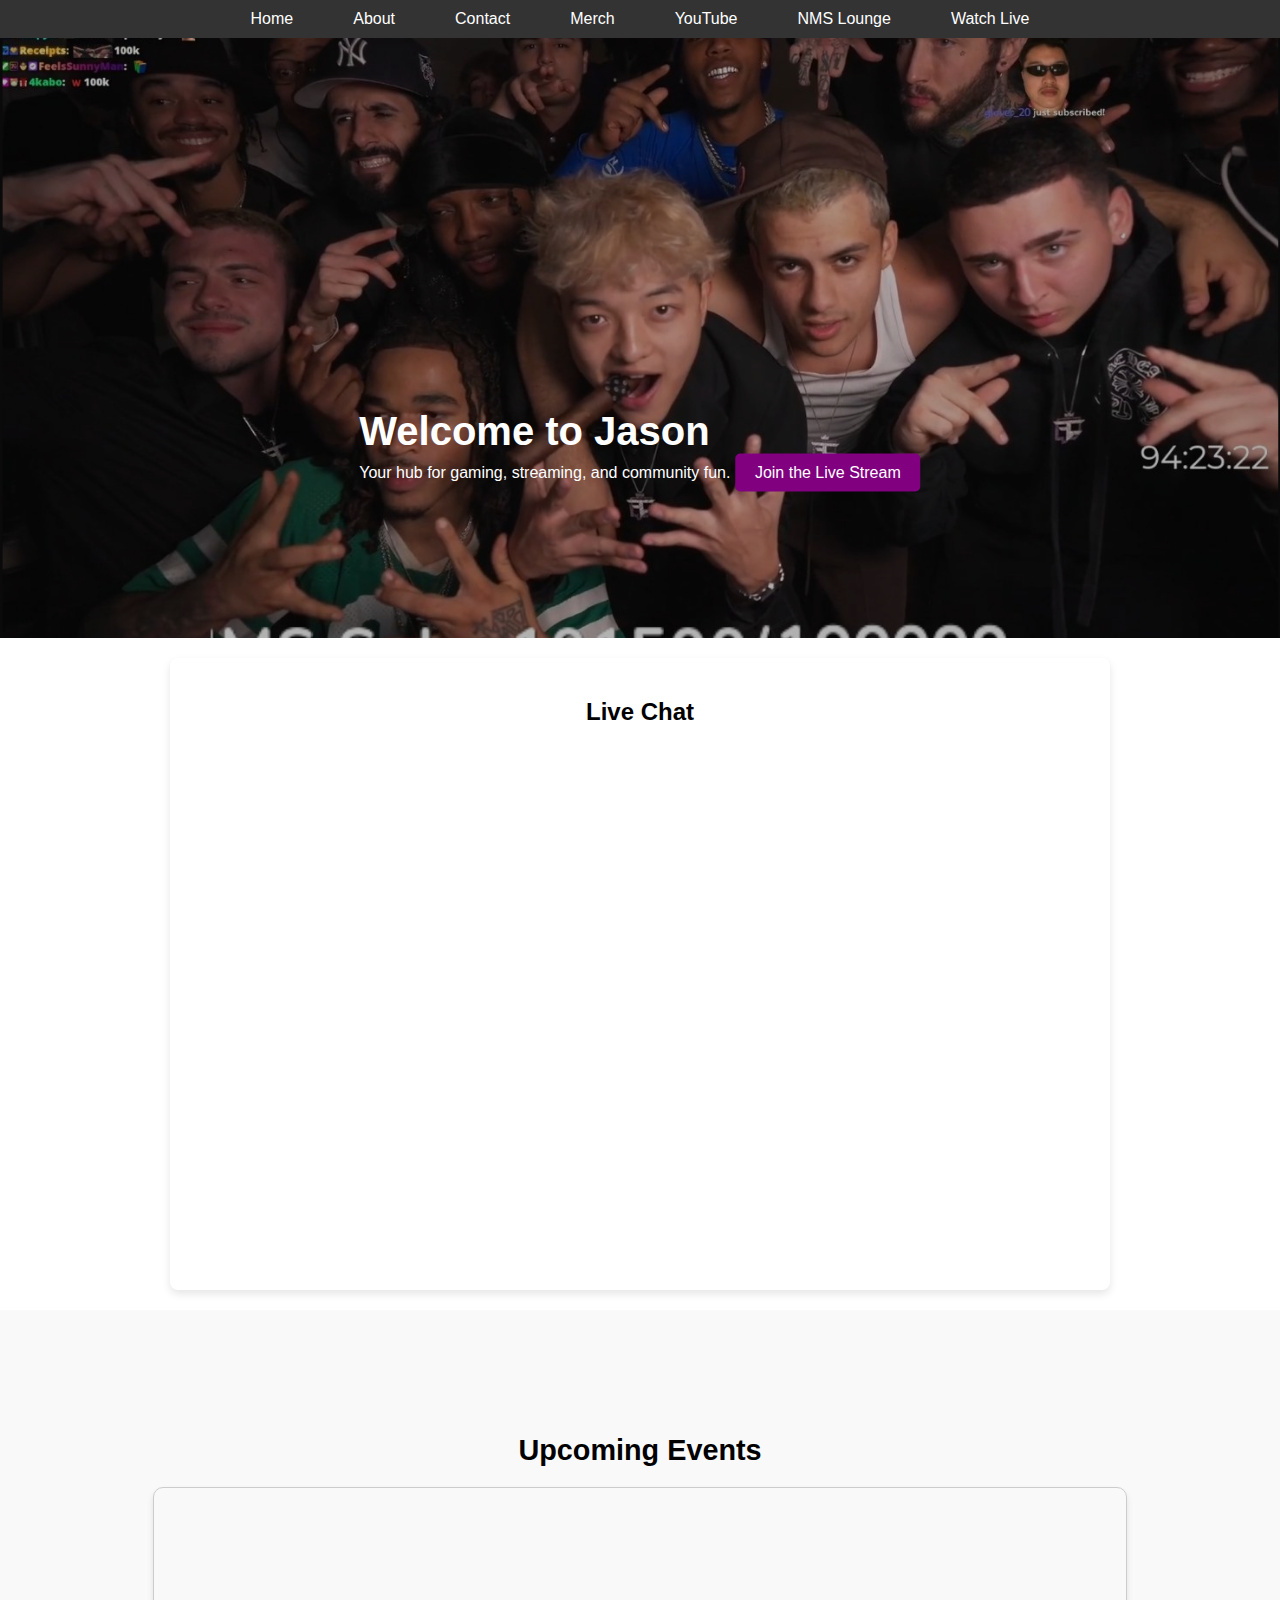
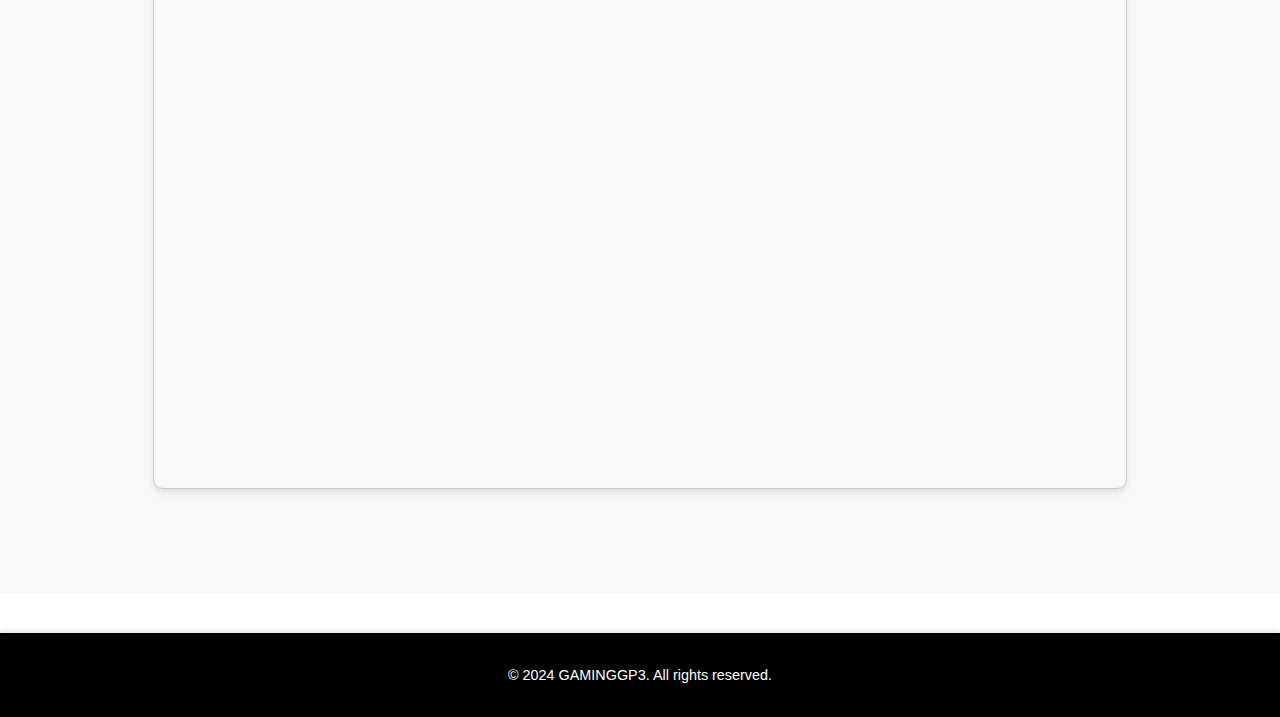
<file: jasontheween/index.html>
<!DOCTYPE html>
<html lang="en">
<head>
    <meta charset="UTF-8">
    <meta name="viewport" content="width=device-width, initial-scale=1.0">
    <title>Jasontheween</title>
    <link rel="stylesheet" href="style.css">
    <script src="java.js" defer></script>
</head>
<body>
    <!-- Navigation Bar -->
    <nav>
        <ul>
            <li><a href="index.html">Home</a></li>
            <li><a href="about.html">About</a></li>
            <li><a href="contact.html">Contact</a></li>
            <li><a href="merch.html">Merch</a></li>
            <li><a href="youtube.html">YouTube</a></li>
            <li><a href="https://x.com/i/communities/1706490630078124299">NMS Lounge</a></li>
            <li><a href="https://www.twitch.tv/jasontheween" target="_blank">Watch Live</a></li>
        </ul>
    </nav>
   <!-- Hero Section -->
   <header class="hero">
    <img src="Screenshot 2024-12-04 174659.png" alt="Jasontheween" class="hero-image">
    <div class="hero-content">
        <h1>Welcome to Jason </h1>
        <p1>Your hub for gaming, streaming, and community fun.</p1>
        <button onclick="window.location.href='https://www.twitch.tv/jasontheween'">Join the Live Stream</button>
    </div>
</header> 

   <!-- Embedded Twitch Chat -->
   <section class="twitch-chat-section">
    <h2>Live Chat</h2>
    <iframe
        id="chat_embed"
        src="https://www.twitch.tv/embed/jasontheween/chat?parent=dev.twitch.tv"
        height="500"
        width="350">
    </iframe>
</section>

<div>
    <!-- Embedded Calendar -->
    <section class="calendar-section">
        <h2>Upcoming Events</h2>
        <iframe 
            src="https://calendar.google.com/calendar/u/0/embed?src=fc6a4ed1ec64e42d10becca8b7bed245cba8ceab37c7ceb9bab70476c3e6db2e@group.calendar.google.com&ctz=America/Chicago" 
            class="calendar-frame"
        ></iframe>
    </section>
</div>

    <!-- Footer -->
    <footer>
        <p>&copy; 2024 GAMINGGP3. All rights reserved.</p>
    </footer>
</body>
</html>
</file>
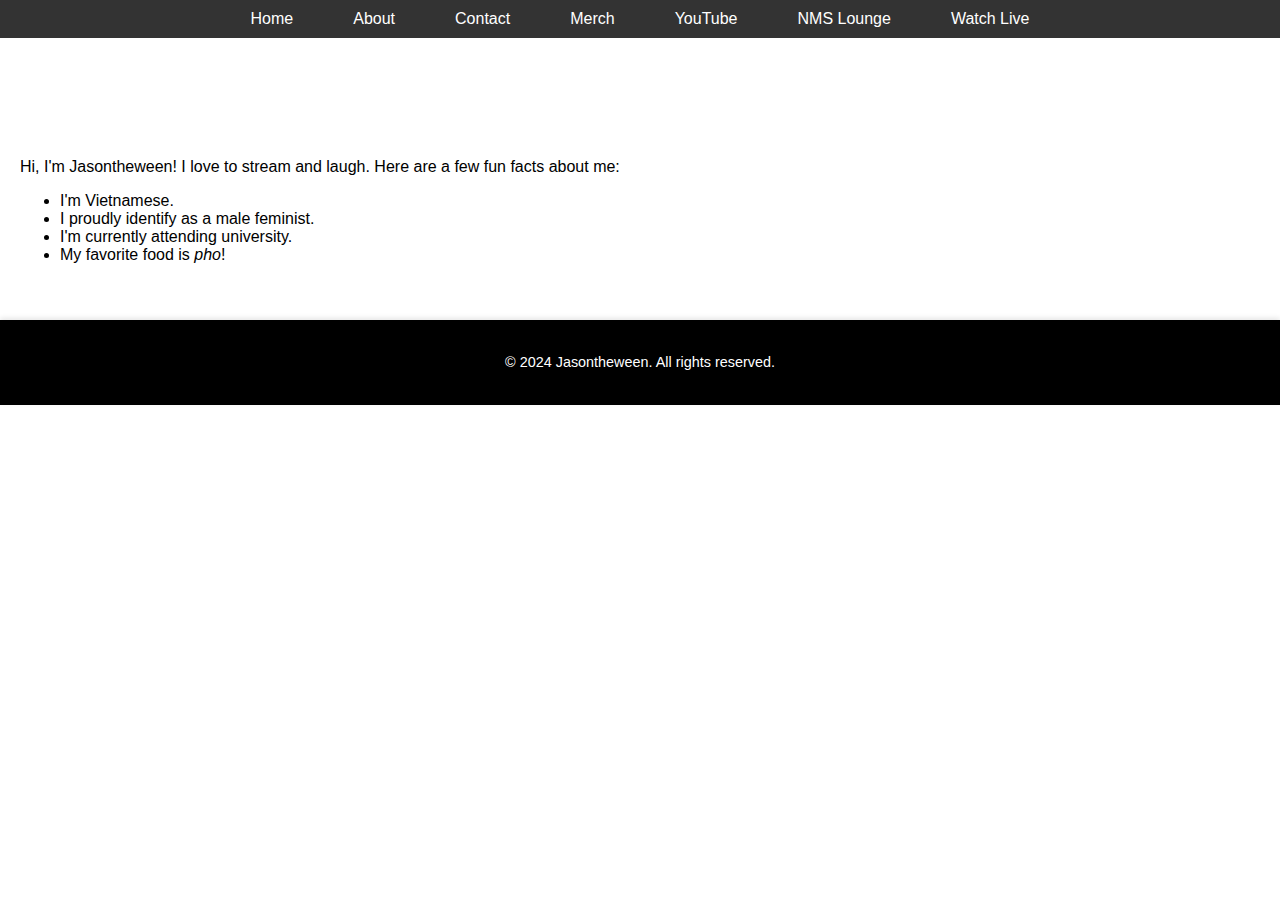
<file: jasontheween/about.html>
<!DOCTYPE html>
<html lang="en">
<head>
    <meta charset="UTF-8">
    <meta name="viewport" content="width=device-width, initial-scale=1.0">
    <title>Jasontheween</title>
    <link rel="stylesheet" href="style.css">
    <script src="java.js" defer></script>
</head>
<body>
    <!-- Navigation Bar -->
    <nav>
        <ul>
            <li><a href="index.html">Home</a></li>
            <li><a href="about.html">About</a></li>
            <li><a href="contact.html">Contact</a></li>
            <li><a href="merch.html">Merch</a></li>
            <li><a href="youtube.html">YouTube</a></li>
            <li><a href="https://x.com/i/communities/1706490630078124299">NMS Lounge</a></li>
            <li><a href="https://www.twitch.tv/jasontheween" target="_blank">Watch Live</a></li>
        </ul>
    </nav>
    </div>
    <section class="about-section">
        <h1>About Me</h1>
        <p>Hi, I'm Jasontheween! I love to stream and laugh. Here are a few fun facts about me:</p>
        <ul>
            <li>I'm Vietnamese.</li>
            <li>I proudly identify as a male feminist.</li>
            <li>I'm currently attending university.</li>
            <li>My favorite food is <em>pho</em>!</li>
        </ul>
    </section>

    <!-- Footer -->
    <footer>
        <p>&copy; 2024 Jasontheween. All rights reserved.</p>
    </footer>
</body>
</html>
</file>
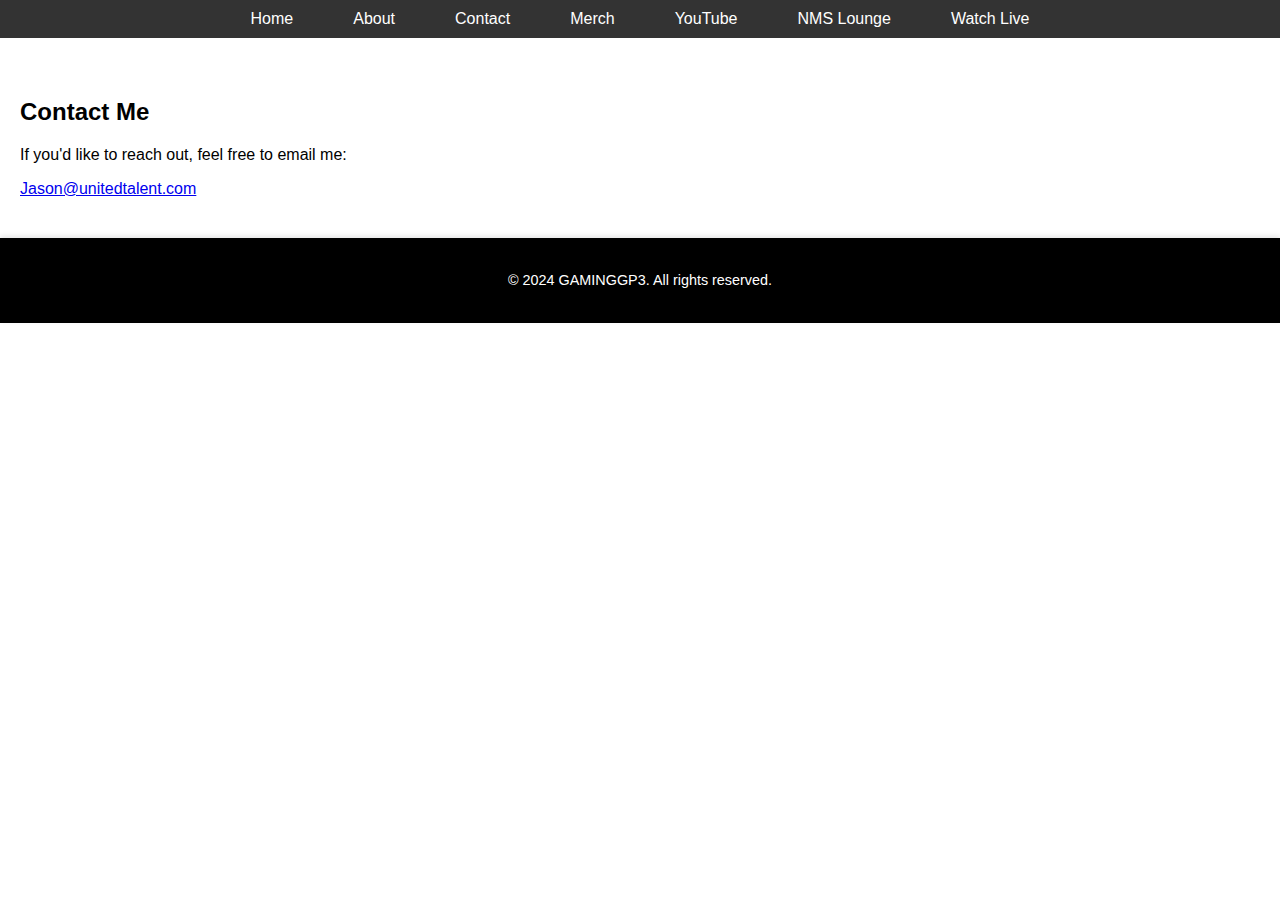
<file: jasontheween/contact.html>
<!DOCTYPE html>
<html lang="en">
<head>
    <meta charset="UTF-8">
    <meta name="viewport" content="width=device-width, initial-scale=1.0">
    <title>Jasontheween</title>
    <link rel="stylesheet" href="style.css">
    <script src="java.js" defer></script>
</head>
<body>
    <!-- Navigation Bar -->
    <nav>
        <ul>
            <li><a href="index.html">Home</a></li>
            <li><a href="about.html">About</a></li>
            <li><a href="contact.html">Contact</a></li>
            <li><a href="merch.html">Merch</a></li>
            <li><a href="youtube.html">YouTube</a></li>
            <li><a href="https://x.com/i/communities/1706490630078124299">NMS Lounge</a></li>
            <li><a href="https://www.twitch.tv/jasontheween" target="_blank">Watch Live</a></li>
        </ul>
    </nav>
    </div>
  <!-- Contact Section -->
  <section class="contact-section">
    <h2>Contact Me</h2>
    <p>If you'd like to reach out, feel free to email me:</p>
    <a href="mailto:Jason@unitedtalent.com" class="email-link">Jason@unitedtalent.com</a>
</section>
<!-- Footer -->
<footer>
    <p>&copy; 2024 GAMINGGP3. All rights reserved.</p>
</footer>
    </body>
</html>
</file>
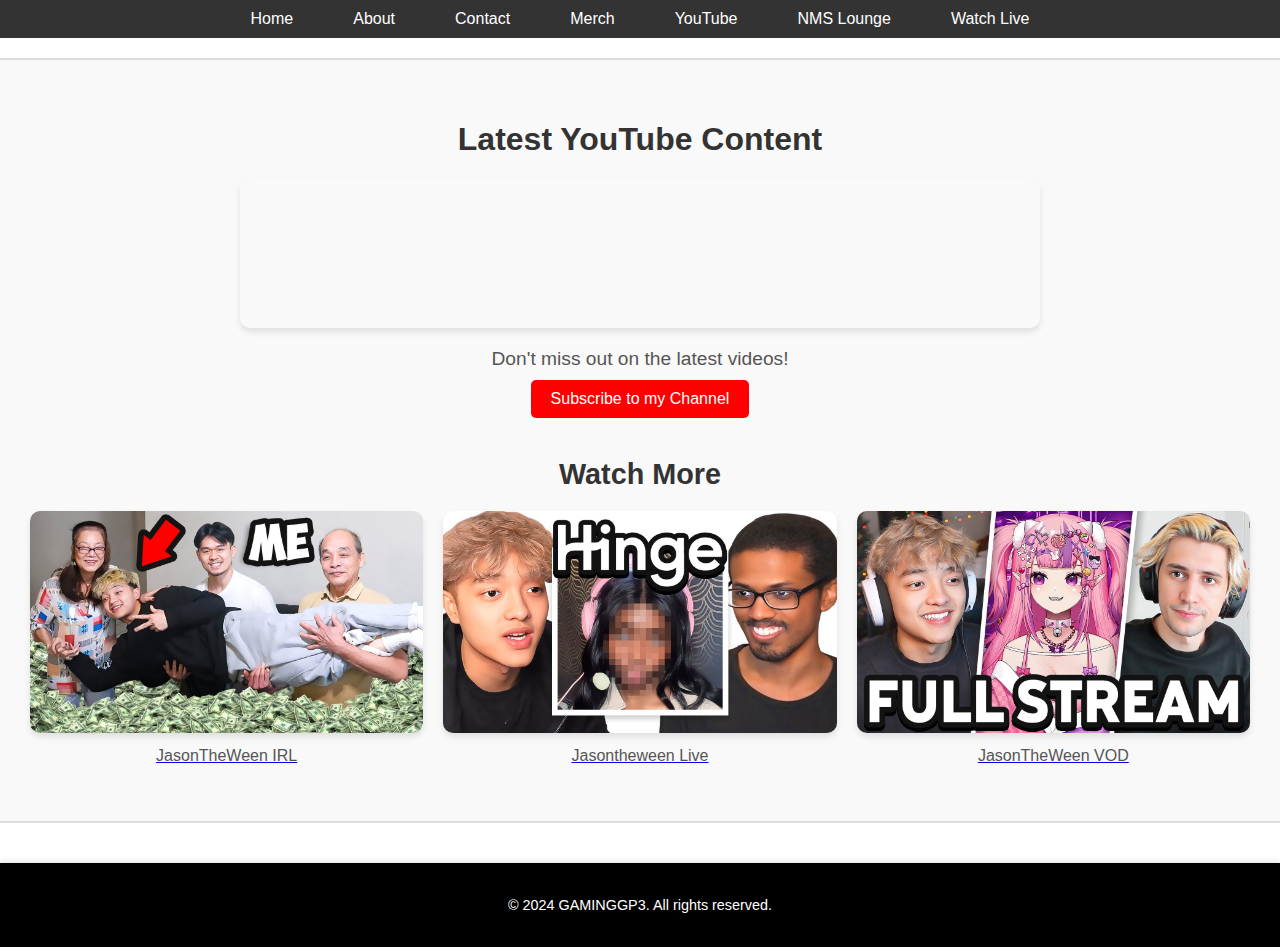
<file: jasontheween/youtube.html>
<!DOCTYPE html>
<html lang="en">
<head>
    <meta charset="UTF-8">
    <meta name="viewport" content="width=device-width, initial-scale=1.0">
    <title>Jasontheween</title>
    <link rel="stylesheet" href="style.css">
    <script src="java.js" defer></script>
</head>
<body>
    <!-- Navigation Bar -->
    <nav>
        <ul>
            <li><a href="index.html">Home</a></li>
            <li><a href="about.html">About</a></li>
            <li><a href="contact.html">Contact</a></li>
            <li><a href="merch.html">Merch</a></li>
            <li><a href="youtube.html">YouTube</a></li>
            <li><a href="https://x.com/i/communities/1706490630078124299">NMS Lounge</a></li>
            <li><a href="https://www.twitch.tv/jasontheween" target="_blank">Watch Live</a></li>
        </ul>
    </nav>
 <!-- YouTube Section -->
<section class="video-section">
    <h1>Latest YouTube Content</h1>
    <div class="video-container">
        <iframe 
            width="560" 
            height="auto" 
            src="https://www.youtube.com/embed/F8ZQ5OFtATc?si=htxtP2EcgYl82aAm" 
            title="New YouTube Video" 
            frameborder="0" 
            allow="accelerometer; autoplay; clipboard-write; encrypted-media; gyroscope; picture-in-picture; web-share" 
            referrerpolicy="strict-origin-when-cross-origin" 
            allowfullscreen>
        </iframe>
    </div>

    <!-- Call to Action -->
    <div class="cta">
        <p>Don't miss out on the latest videos!</p>
        <button onclick="window.location.href='https://www.youtube.com/@JasonTheWeenie'">Subscribe to my Channel</button>
    </div>

    <!-- Video Playlist -->
    <div class="video-playlist">
        <h2>Watch More</h2>
        <div class="playlist-grid">
            <div class="video-item">
                <a href="https://youtu.be/jvmBmz438jI?si=v5N26wjwjZ6-6qnL" target="_blank">
                    <img src="youtube_thumbnail_maxres.jpg" alt="Video 1 Thumbnail">
                    <p>JasonTheWeen IRL</p>
                </a>
            </div>
            <div class="video-item">
                <a href="https://youtu.be/t2T_jK2ZKLI?si=C35bf4DPduajHcUe" target="_blank">
                    <img src="youtube_thumbnail_maxres (1).jpg" alt="Video 2 Thumbnail">
                    <p>Jasontheween Live</p>
                </a>
            </div>
            <div class="video-item">
                <a href="https://youtu.be/5gmlZJXU5tU?si=Bj9t0FaZhdG9A_-2" target="_blank">
                    <img src="youtube_thumbnail_maxres (2).jpg" alt="Video 3 Thumbnail">
                    <p>JasonTheWeen VOD</p>
                </a>
            </div>
        </div>
    </div>
</section>


<!-- Footer -->
<footer>
    <p>&copy; 2024 GAMINGGP3. All rights reserved.</p>
</footer>
    </body>
</html>
</file>
<file: jasontheween/style.css>
/* General Reset */
body, html {
  margin: 0;
  padding: 0;
  font-family: Arial, sans-serif;
}

/* Navigation Bar */
nav ul {
  list-style-type: none;
  padding: 0;
  margin: 0;
  background-color: #333;
  display: flex;
  justify-content: center;
}

nav ul li {
  margin: 0 15px;
}

nav ul li a {
  text-decoration: none;
  color: white;
  padding: 10px 15px;
  display: block;
}

nav ul li a:hover {
  background-color: #575757;
  border-radius: 5px;
}

/* Hero Section */
.hero-image {
  display: block;
  width: 100%;
  height: auto;
}
/* General Section Styles */
section {
  margin: 20px 0;
  padding: 20px;
}

/* Calendar Section */
.calendar-section {
  background-color: #f9f9f9;
  text-align: center;
  padding: 100px;
  margin-bottom: 40px;
}

.calendar-section h2 {
  margin-bottom: 20px;
  font-size: 1.8rem;
  color:  black;
}

.calendar-frame {
  width: 90%;
  height: 600px;
  border: 1px solid #ccc;
  border-radius: 10px;
  box-shadow: 0 4px 6px rgba(0, 0, 0, 0.1);
}

/* Footer */
footer {
  text-align: center;
  padding: 20px;
  background-color: black;
  color: white;
  font-size: 0.9rem;
  margin-top: 20px;
  box-shadow: 0 -2px 5px rgba(0, 0, 0, 0.1);
}

/* Video Section */
.video-section {
  text-align: center;
  padding: 20px;
  background-color: #f9f9f9;
}

.video-section h1 {
  font-size: 2.5rem;
  margin-bottom: 20px;
}

.video-container {
  display: flex;
  justify-content: center;
  align-items: center;
}

iframe {
  max-width: 100%;
  height: auto;
}

.hero-image {
  width: 100%;
  height: 600px;
  object-fit: cover;
  filter: brightness(70%);
}

.hero-content {
  position: absolute;
  top: 50%;
  left: 50%;
  transform: translate(-50%, -50%);
}

.hero-content h1 {
  font-size: 2.5rem;
  margin: 0;
}

.hero-content p {
  font-size: 1.2rem;
}

.hero-content button {
  background-color: purple;
  color: white;
  border: none;
  padding: 10px 20px;
  font-size: 1rem;
  cursor: pointer;
  border-radius: 5px;
}

.hero-content button:hover {
  background-color: #0056b3;
}


/* Video Section */
.video-section {
  text-align: center;
  padding: 40px 20px;
  background-color: #f9f9f9;
  margin-bottom: 40px;
  border-top: 2px solid #ddd;
  border-bottom: 2px solid #ddd;
}

.video-section h1 {
  font-size: 2rem;
  color: #333;
  margin-bottom: 20px;
}

.video-container iframe {
  width: 90%;
  max-width: 800px;
  border-radius: 10px;
  box-shadow: 0 4px 6px rgba(0, 0, 0, 0.1);
}

/* Call to Action */
.cta {
  margin-top: 20px;
}

.cta p {
  font-size: 1.2rem;
  color: #555;
  margin-bottom: 10px;
}

.cta button {
  padding: 10px 20px;
  background-color: #ff0000;
  color: white;
  border: none;
  cursor: pointer;
  border-radius: 5px;
  font-size: 1rem;
  transition: background-color 0.3s ease;
}

.cta button:hover {
  background-color: #cc0000;
}

/* Video Playlist */
.video-playlist {
  margin-top: 40px;
}

.video-playlist h2 {
  font-size: 1.8rem;
  margin-bottom: 20px;
  color: #333;
}

.playlist-grid {
  display: grid;
  grid-template-columns: repeat(auto-fit, minmax(250px, 1fr));
  gap: 20px;
  padding: 0 10px;
}

.video-item {
  text-align: center;
  transition: transform 0.3s ease, box-shadow 0.3s ease;
}

.video-item:hover {
  transform: translateY(-5px);
  box-shadow: 0 6px 12px rgba(0, 0, 0, 0.1);
}

.video-item img {
  width: 100%;
  border-radius: 10px;
  box-shadow: 0 4px 6px rgba(0, 0, 0, 0.1);
  transition: transform 0.3s ease;
}

.video-item img:hover {
  transform: scale(1.05);
}

.video-item p {
  margin-top: 10px;
  font-size: 1rem;
  color: #555;
}

@media (max-width: 480px) {
  .video-section h1 {
      font-size: 1.2rem;
  }

  .cta p {
      font-size: 0.9rem;
  }

  .cta button {
      font-size: 0.8rem;
      padding: 6px 12px;
  }

  .playlist-grid {
      grid-template-columns: 1fr;
  }

  .video-item p {
      font-size: 0.9rem;
  }
}

h1 {
  color: white;
}
p1 {
  color:white;
}


.twitch-chat-section {
  margin: 20px auto;
  padding: 20px;
  max-width: 900px;
  background-color: white;
  border-radius: 8px;
  box-shadow: 0 4px 8px rgba(0, 0, 0, 0.1);
  text-align: center;
}

#chat_embed {
  width: 100%;
  max-width: 350px;
  height: 500px;
  border: none;
  margin-top: 20px;
}
</file>
